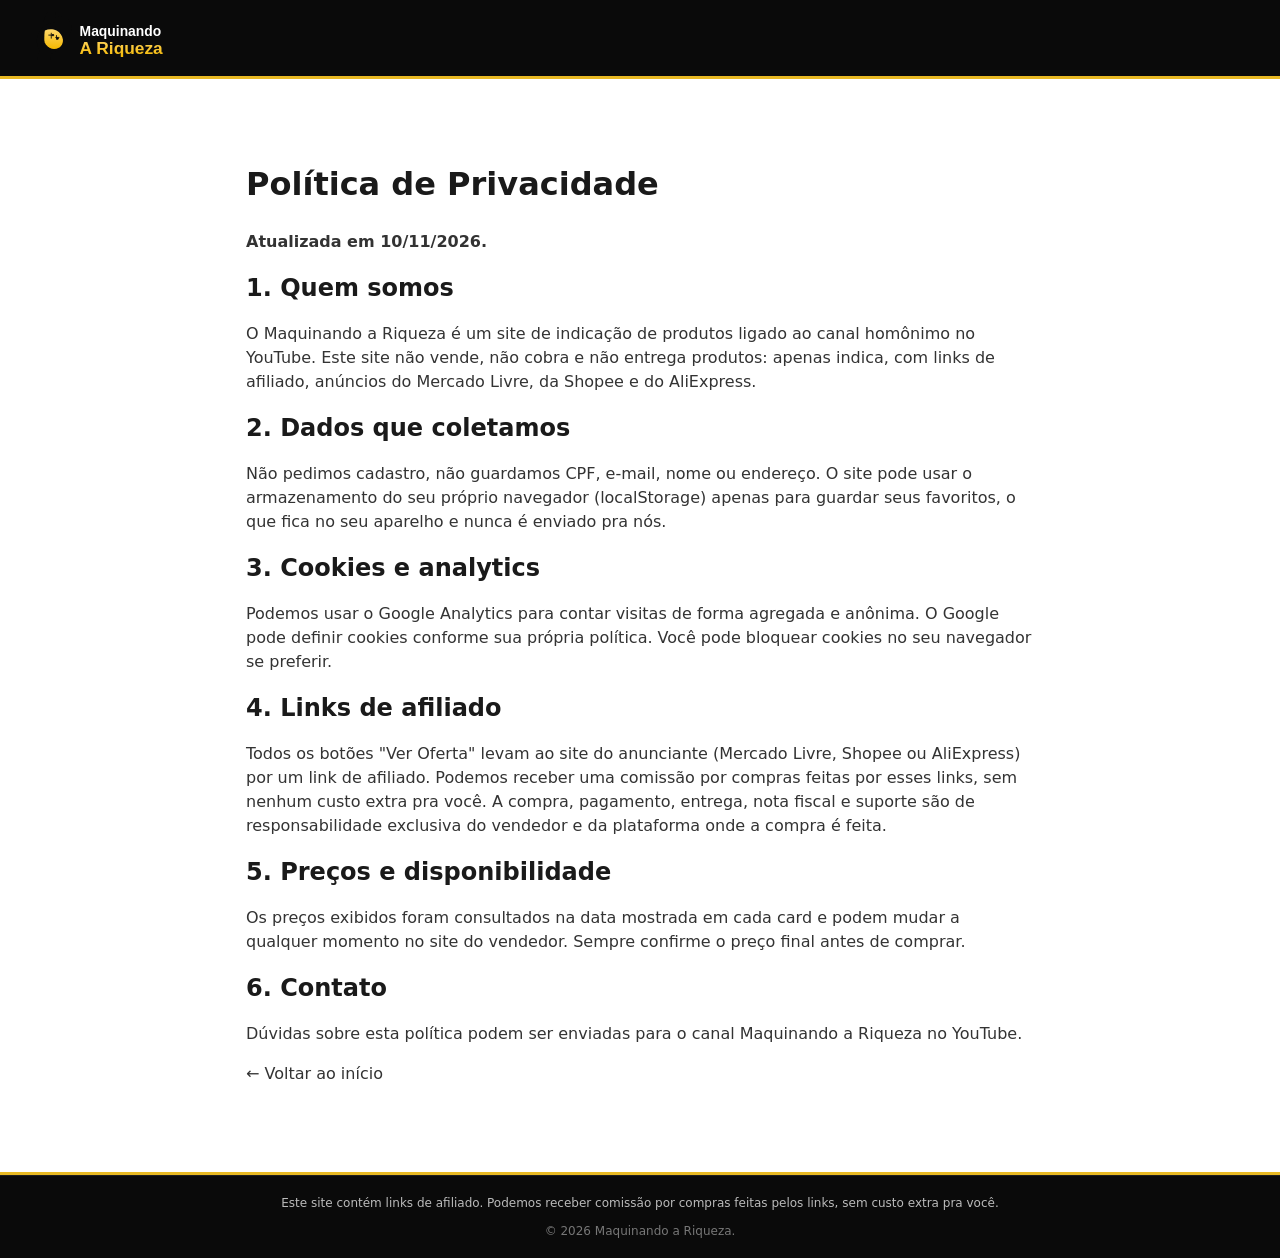
<file: privacidade.html>
<!doctype html>
<html lang="pt-BR">
<head>
<meta charset="utf-8" />
<meta name="viewport" content="width=device-width, initial-scale=1" />
<title>Política de Privacidade — Maquinando a Riqueza</title>
<meta name="description" content="Política de privacidade do site Maquinando a Riqueza." />
<link rel="icon" type="image/svg+xml" href="assets/img/favicon.svg" />
<link rel="stylesheet" href="assets/css/styles.css" />
</head>
<body>
<header class="site-header">
  <div class="container header-row">
    <a class="logo" href="./"><img src="assets/img/logo.svg" alt="Maquinando a Riqueza" /></a>
  </div>
</header>

<main class="container about" style="max-width:820px;padding:30px 16px">
  <h1>Política de Privacidade</h1>
  <p><strong>Atualizada em 10/11/2026.</strong></p>

  <h2>1. Quem somos</h2>
  <p>O Maquinando a Riqueza é um site de indicação de produtos ligado ao canal homônimo no YouTube. Este site não vende, não cobra e não entrega produtos: apenas indica, com links de afiliado, anúncios do Mercado Livre, da Shopee e do AliExpress.</p>

  <h2>2. Dados que coletamos</h2>
  <p>Não pedimos cadastro, não guardamos CPF, e-mail, nome ou endereço. O site pode usar o armazenamento do seu próprio navegador (localStorage) apenas para guardar seus favoritos, o que fica no seu aparelho e nunca é enviado pra nós.</p>

  <h2>3. Cookies e analytics</h2>
  <p>Podemos usar o Google Analytics para contar visitas de forma agregada e anônima. O Google pode definir cookies conforme sua própria política. Você pode bloquear cookies no seu navegador se preferir.</p>

  <h2>4. Links de afiliado</h2>
  <p>Todos os botões "Ver Oferta" levam ao site do anunciante (Mercado Livre, Shopee ou AliExpress) por um link de afiliado. Podemos receber uma comissão por compras feitas por esses links, sem nenhum custo extra pra você. A compra, pagamento, entrega, nota fiscal e suporte são de responsabilidade exclusiva do vendedor e da plataforma onde a compra é feita.</p>

  <h2>5. Preços e disponibilidade</h2>
  <p>Os preços exibidos foram consultados na data mostrada em cada card e podem mudar a qualquer momento no site do vendedor. Sempre confirme o preço final antes de comprar.</p>

  <h2>6. Contato</h2>
  <p>Dúvidas sobre esta política podem ser enviadas para o canal Maquinando a Riqueza no YouTube.</p>

  <p><a href="./">← Voltar ao início</a></p>
</main>

<footer class="site-footer"><div class="container footer-legal">
  <p class="disclosure">Este site contém links de afiliado. Podemos receber comissão por compras feitas pelos links, sem custo extra pra você.</p>
  <p class="copy">© <span id="yr"></span> Maquinando a Riqueza.</p>
</div></footer>
<script>document.getElementById('yr').textContent=new Date().getFullYear();</script>
</body>
</html>
</file>
<file: assets/css/styles.css>
/* ============== TOKENS ============== */
:root{
  --gold:#E8B923;
  --gold-2:#F5C942;
  --gold-dark:#C99912;
  --gold-soft:#FFF2C9;
  --black:#0A0A0A;
  --ink:#1a1a1a;
  --muted:#6b6b6b;
  --line:#e6e6e6;
  --bg:#ffffff;
  --bg-soft:#faf7ee;
  --card:#ffffff;
  --shadow:0 2px 10px rgba(0,0,0,.08);
  --shadow-gold:0 4px 14px rgba(232,185,35,.25);
  --radius:14px;
  --radius-sm:10px;
  --maxw:1280px;
  --font:'Inter',system-ui,-apple-system,"Segoe UI",Roboto,Arial,sans-serif;
}

*{box-sizing:border-box}
html,body{margin:0;padding:0}
body{font-family:var(--font);color:var(--ink);background:var(--bg);line-height:1.5;-webkit-font-smoothing:antialiased}
img{max-width:100%;display:block}
a{color:inherit;text-decoration:none}
button{font:inherit;cursor:pointer}
.container{max-width:var(--maxw);margin:0 auto;padding:0 16px}
.visually-hidden{position:absolute;left:-9999px}
.y{color:var(--gold)}
.muted{color:var(--muted);font-size:14px}

/* ============== HEADER ============== */
.site-header{background:var(--black);color:#fff;position:sticky;top:0;z-index:50;border-bottom:3px solid var(--gold);transition:transform .3s ease;will-change:transform}
.site-header.hidden-header{transform:translateY(-100%)}
.header-row{display:grid;grid-template-columns:auto 1fr;gap:16px;align-items:center;padding:12px 16px}
.logo img{height:52px;width:auto;display:block}

.search{position:relative;display:flex;align-items:center;background:#fff;border-radius:999px;padding:4px 6px 4px 46px;box-shadow:0 1px 0 rgba(255,255,255,.1)}
.search .search-icon{position:absolute;left:16px;top:50%;transform:translateY(-50%);width:20px;height:20px;fill:#888}
.search input{flex:1;border:0;outline:0;background:transparent;padding:12px 8px;font-size:15px;color:#111;min-width:0}
.btn-search{background:var(--gold);border:0;width:44px;height:44px;border-radius:999px;display:grid;place-items:center}
.btn-search svg{width:18px;height:18px;fill:#000}
.btn-search:hover{background:var(--gold-2)}

/* Strip de categorias (sempre visível dentro do header) */
.cat-strip{background:var(--black);border-top:1px solid #1e1e1e}
.cat-strip-row{display:flex;gap:8px;overflow-x:auto;padding:10px 16px;scrollbar-width:thin}
.cat-chip{flex:0 0 auto;background:#1a1a1a;color:#fff;border:1px solid #2a2a2a;border-radius:999px;padding:8px 14px;font-size:14px;white-space:nowrap;cursor:pointer}
.cat-chip:hover,.cat-chip.active{background:var(--gold);color:#000;border-color:var(--gold)}

/* ============== HERO BANNER (só imagem) ============== */
.hero{background:var(--black);display:block;overflow:hidden}
.hero-img-link{display:block;width:100%;line-height:0}
.hero-img-link img{width:100%;height:auto;object-fit:cover;display:block;max-height:560px}

/* ============== SECTION BLOCKS ============== */
.section-block{margin:30px auto 10px}
.section-head{display:flex;align-items:baseline;justify-content:space-between;margin:0 0 14px;gap:12px;flex-wrap:wrap}
.section-head h2{margin:0;font-size:22px;font-weight:800;color:var(--ink);letter-spacing:-.01em}
.see-all{font-size:14px;color:var(--gold-dark);font-weight:700;background:none;border:0;cursor:pointer;padding:6px 10px;border-radius:999px;transition:all .15s}
.see-all:hover{color:#000;background:var(--gold)}
.updated{color:var(--muted);font-size:13px;margin-top:16px;text-align:right}

/* ============== CARROSSEL ============== */
.carousel-wrap{position:relative}
.carousel{display:flex;gap:14px;overflow-x:auto;padding:4px 2px 14px;scrollbar-width:thin;scrollbar-color:var(--gold) transparent}
.carousel::-webkit-scrollbar{height:6px}
.carousel::-webkit-scrollbar-thumb{background:var(--gold);border-radius:3px}
.carousel::-webkit-scrollbar-track{background:transparent}
.carousel > .card{flex:0 0 240px;min-width:240px}
.carousel-btn{position:absolute;top:50%;transform:translateY(-50%);width:40px;height:40px;border-radius:999px;background:#fff;color:#000;border:2px solid var(--gold);font-size:22px;font-weight:800;cursor:pointer;z-index:5;box-shadow:0 4px 10px rgba(0,0,0,.15);display:grid;place-items:center;line-height:1;padding:0 0 4px}
.carousel-btn:hover{background:var(--gold)}
.carousel-prev{left:-14px}
.carousel-next{right:-14px}
@media (max-width: 760px){
  .carousel-btn{display:none}
  .carousel > .card{flex:0 0 68vw;min-width:68vw;max-width:260px}
}

/* ============== BIG CATS ============== */
.big-cats{display:grid;grid-template-columns:1fr 1fr;gap:16px;margin:30px auto 10px}
.big-cat{display:grid;grid-template-columns:auto 1fr auto;align-items:center;gap:18px;background:var(--bg-soft);padding:20px 24px;border-radius:var(--radius);transition:transform .15s,box-shadow .15s;border:1px solid #f0e4b5;cursor:pointer}
.big-cat:hover{transform:translateY(-2px);box-shadow:var(--shadow-gold);background:#fffbe8}
.big-cat-icon{width:46px;height:46px;fill:#111}
.big-cat h3{margin:0;font-size:22px;color:#111}
.big-cat p{margin:2px 0 0;color:var(--muted);font-size:14px}
.big-cat-arrow{display:grid;place-items:center;background:var(--gold);color:#000;width:40px;height:40px;border-radius:999px;font-weight:800}

/* ============== SHOP ============== */
.shop{display:grid;grid-template-columns:260px 1fr;gap:24px;margin:30px auto 40px}
.filters{background:#fff;border:1px solid var(--line);border-radius:var(--radius);padding:18px;position:sticky;top:140px;align-self:start;max-height:calc(100vh - 160px);overflow-y:auto;overflow-x:hidden}
.filters-head{display:flex;justify-content:space-between;align-items:center;margin-bottom:10px}
.filters h2{margin:0;font-size:18px}
.btn-x{display:none;background:transparent;border:0;font-size:28px;line-height:1}
.filter-block{padding:12px 0;border-top:1px dashed var(--line)}
.filter-block:first-of-type{border-top:0}
.filter-block h3{margin:0 0 10px;font-size:14px;text-transform:uppercase;letter-spacing:.04em;color:#444}
.cat-filter-list,.src-list,.grupo-list{list-style:none;margin:0;padding:0;display:flex;flex-direction:column;gap:8px}
.cat-filter-list label,.src-list label,.grupo-list label{display:flex;align-items:center;gap:8px;font-size:14px;cursor:pointer}
.price-range{display:flex;flex-direction:column;gap:10px}
.price-range label{display:flex;flex-direction:column;font-size:12px;color:#444}
.price-range input{width:100%;box-sizing:border-box;border:1px solid var(--line);border-radius:8px;padding:8px 10px;font-size:14px;margin-top:4px;min-width:0}
.btn-clear{margin-top:14px;width:100%;background:#111;color:#fff;border:0;padding:10px;border-radius:10px;font-weight:600}
.btn-clear:hover{background:var(--gold);color:#000}
.btn-filter-mobile{display:none;background:var(--gold);color:#000;border:0;padding:10px 16px;border-radius:999px;font-weight:700;margin-bottom:12px}

/* ============== GRID ============== */
.grid{display:grid;grid-template-columns:repeat(auto-fill,minmax(210px,1fr));gap:16px}
.grid-row{grid-template-columns:repeat(auto-fit,minmax(200px,1fr))}

/* ============== CARD ============== */
.card{position:relative;background:var(--card);border:1px solid var(--line);border-radius:var(--radius);overflow:hidden;display:flex;flex-direction:column;transition:transform .15s,box-shadow .15s}
.card:hover{transform:translateY(-3px);box-shadow:var(--shadow-gold);border-color:var(--gold-2)}
.card .fav{position:absolute;top:8px;right:8px;z-index:2;width:36px;height:36px;border-radius:50%;border:0;background:rgba(255,255,255,.9);display:grid;place-items:center}
.card .fav svg{width:18px;height:18px;fill:none;stroke:#444;stroke-width:2}
.card .fav.on svg{fill:#e53935;stroke:#e53935}
.card-img{display:block;aspect-ratio:1/1;background:#fafafa;overflow:hidden}
.card-img img{width:100%;height:100%;object-fit:contain;padding:12px}
.card-body{padding:12px 14px 14px;display:flex;flex-direction:column;gap:6px;flex:1}
.src-badge{font-size:11px;font-weight:700;text-transform:uppercase;letter-spacing:.04em;color:#666;align-self:flex-start;background:#f0f0f0;padding:2px 8px;border-radius:4px}
.src-badge.ml{background:#fff159;color:#333}
.src-badge.shopee{background:#ee4d2d;color:#fff}
.src-badge.aliexpress{background:#ff4747;color:#fff}
.card-title{margin:0;font-size:15px;line-height:1.25;font-weight:600;min-height:38px}
.card-title a{color:var(--ink)}
.card-title a:hover{text-decoration:underline}
.price-row{display:flex;flex-direction:column;gap:2px;margin:4px 0 10px}
.price{font-size:20px;font-weight:800;color:#111}
.price-date{font-size:11px;color:var(--muted)}
.btn-buy{display:block;width:100%;background:var(--gold);color:#000;font-weight:700;text-align:center;padding:10px 12px;border-radius:999px;font-size:14px;margin-top:auto;box-shadow:0 2px 6px rgba(232,185,35,.3);transition:background .15s, transform .1s}
.btn-buy:hover{background:var(--gold-2);transform:translateY(-1px)}
.btn-buy:active{transform:translateY(0)}

/* ============== TRUST / ABOUT ============== */
.trust-strip-wrap{margin:30px auto}
.trust-strip{background:var(--gold-soft);border:1px solid #f0e3a2;border-left:6px solid var(--gold);padding:16px 20px;border-radius:var(--radius)}
.trust-strip h2{margin:0 0 6px;font-size:16px}
.trust-strip p{margin:0;font-size:14px;color:#444}

.about{margin:30px auto}
.about h2{margin:0 0 8px}
.about p{color:#333;max-width:820px}

/* ============== FOOTER ============== */
.site-footer{background:var(--black);color:#fff;margin-top:40px;border-top:3px solid var(--gold)}
.footer-grid{display:grid;grid-template-columns:auto 1fr;gap:30px;padding:30px 16px;align-items:center}
.footer-brand{display:flex;align-items:center;gap:16px}
.footer-brand img{height:56px}
.tagline{margin:0;font-size:18px;line-height:1.25}
.trust-seals{list-style:none;margin:0;padding:0;display:grid;grid-template-columns:repeat(3,1fr);gap:18px;justify-items:center}
.trust-seals li{display:flex;align-items:center;gap:10px;font-size:14px}
.trust-seals svg{width:28px;height:28px;fill:var(--gold)}

.footer-legal{border-top:1px solid #1e1e1e;padding:18px 16px;display:flex;flex-direction:column;gap:10px;align-items:center;text-align:center}
.footer-legal nav{display:flex;gap:18px}
.footer-legal a:hover{color:var(--gold)}
.disclosure{font-size:12px;color:#bbb;max-width:860px;margin:0}
.copy{font-size:12px;color:#777;margin:0}

/* ============== BACK TO TOP ============== */
.back-top{position:fixed;right:16px;bottom:16px;width:48px;height:48px;border-radius:999px;background:var(--gold);color:#000;border:0;font-size:22px;font-weight:800;box-shadow:0 6px 16px rgba(0,0,0,.25);z-index:60}

/* ============== RESPONSIVO ============== */
@media (max-width: 960px){
  .header-row{grid-template-columns:1fr;gap:8px;padding:8px 12px}
  .logo{justify-self:center}
  .logo img{height:50px}
  .search{grid-column:1 / -1;padding-left:40px}
  .hero-img-link img{max-height:none;width:100%}
  .big-cats{grid-template-columns:1fr}
  .shop{grid-template-columns:1fr}
  .btn-filter-mobile{display:inline-block}
  .filters{position:fixed;top:0;right:-100%;bottom:0;width:86%;max-width:360px;z-index:70;border-radius:0;max-height:none;transition:right .25s;box-shadow:-6px 0 20px rgba(0,0,0,.15)}
  .filters.open{right:0}
  .btn-x{display:block}
  .footer-grid{grid-template-columns:1fr;text-align:center;justify-items:center}
  .footer-brand{justify-content:center}
  .trust-seals{grid-template-columns:1fr;gap:10px}
  .grid{grid-template-columns:repeat(2,1fr);gap:10px}
  .card-title{font-size:14px;min-height:36px}
  .price{font-size:17px}
  .btn-buy{font-size:13px;padding:9px}
  .hero-img-link img{max-height:none;width:100%}
}

@media (max-width: 480px){
  .logo img{height:42px}
  .search input{font-size:14px}
  .section-head h2{font-size:17px;line-height:1.2}
  .see-all{font-size:13px;padding:5px 8px}
}
</file>
